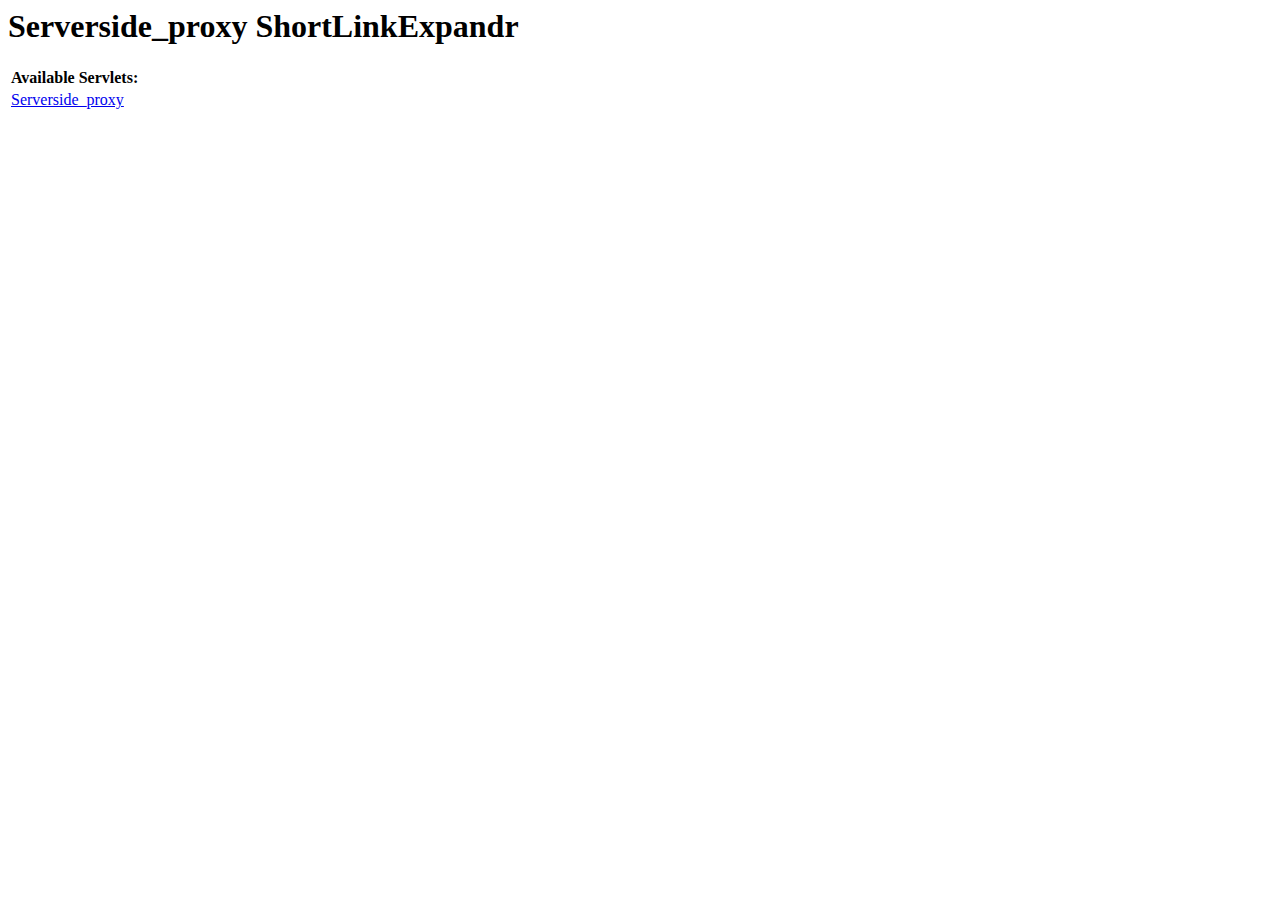
<file: serverside_proxy/src/index.html>
<!DOCTYPE HTML PUBLIC "-//W3C//DTD HTML 4.01 Transitional//EN">
<!-- The HTML 4.01 Transitional DOCTYPE declaration-->
<!-- above set at the top of the file will set     -->
<!-- the browser's rendering engine into           -->
<!-- "Quirks Mode". Replacing this declaration     -->
<!-- with a "Standards Mode" doctype is supported, -->
<!-- but may lead to some differences in layout.   -->

<html>
  <head>
    <meta http-equiv="content-type" content="text/html; charset=UTF-8">
    <title>Serverside_proxy ShortLinkExpandr</title>
  </head>

  <body>
    <h1>Serverside_proxy ShortLinkExpandr</h1>
	
    <table>
      <tr>
        <td colspan="2" style="font-weight:bold;">Available Servlets:</td>        
      </tr>
      <tr>
        <td><a href="serverside_proxy">Serverside_proxy</a></td>
      </tr>
    </table>
  </body>
</html>
</file>
